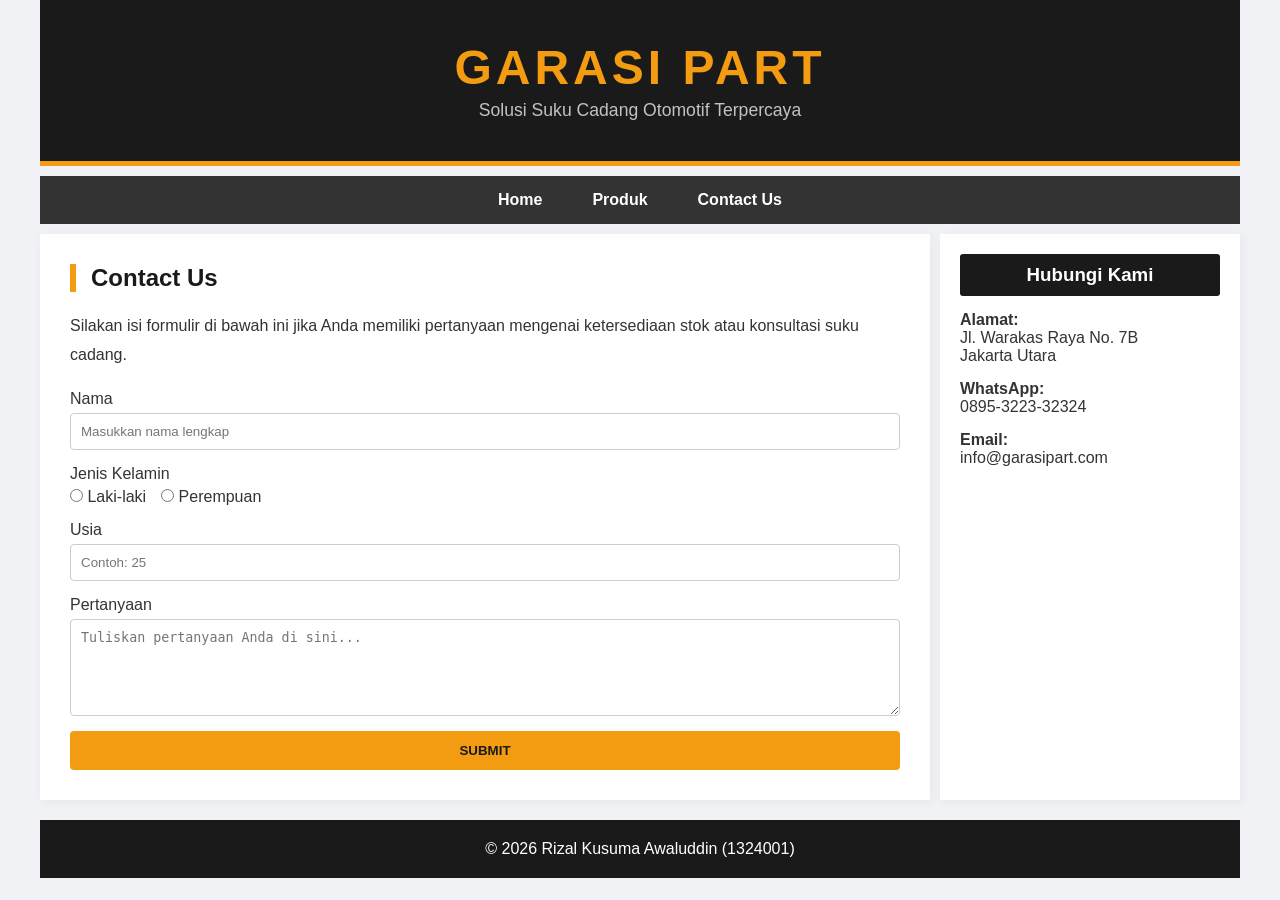
<file: contactus.html>
<!DOCTYPE html>
<html lang="id">
<head>
    <meta charset="UTF-8">
    <meta name="viewport" content="width=device-width, initial-scale=1.0">
    <title>Contact Us - Garasi Part</title>
    <link rel="stylesheet" href="style1.css">
    <style>
        /* Styling khusus untuk form agar terlihat rapi */
        .contact-form {
            display: flex;
            flex-direction: column;
            gap: 15px;
            margin-top: 20px;
        }
        .form-group {
            display: flex;
            flex-direction: column;
            gap: 5px;
        }
        .contact-form input[type="text"], 
        .contact-form input[type="number"], 
        .contact-form textarea {
            padding: 10px;
            border: 1px solid #ccc;
            border-radius: 4px;
            width: 100%;
        }
        .radio-group {
            display: flex;
            gap: 15px;
            align-items: center;
        }
        .btn-submit {
            background-color: #f39c12;
            color: #1a1a1a;
            padding: 12px;
            border: none;
            border-radius: 4px;
            font-weight: bold;
            cursor: pointer;
            text-transform: uppercase;
            transition: 0.3s;
        }
        .btn-submit:hover {
            background-color: #e67e22;
        }
    </style>
</head>
<body>

<div class="grid-container">
    <header>
        <h1>GARASI PART</h1>
        <p>Solusi Suku Cadang Otomotif Terpercaya</p>
    </header>

    <nav>
        <a href="index.html">Home</a>
        <a href="produk.html">Produk</a>
        <a href="contactus.html">Contact Us</a>
    </nav>

    <main>
        <h2>Contact Us</h2>
        <p>Silakan isi formulir di bawah ini jika Anda memiliki pertanyaan mengenai ketersediaan stok atau konsultasi suku cadang.</p>
        
        <form class="contact-form" action="#">
            <div class="form-group">
                <label for="nama">Nama</label>
                <input type="text" id="nama" name="nama" placeholder="Masukkan nama lengkap" required>
            </div>

            <div class="form-group">
                <label>Jenis Kelamin</label>
                <div class="radio-group">
                    <label><input type="radio" name="jk" value="Laki-laki" required> Laki-laki</label>
                    <label><input type="radio" name="jk" value="Perempuan"> Perempuan</label>
                </div>
            </div>

            <div class="form-group">
                <label for="usia">Usia</label>
                <input type="number" id="usia" name="usia" min="17" placeholder="Contoh: 25">
            </div>

            <div class="form-group">
                <label for="pertanyaan">Pertanyaan</label>
                <textarea id="pertanyaan" name="pertanyaan" rows="5" placeholder="Tuliskan pertanyaan Anda di sini..." required></textarea>
            </div>

            <button type="submit" class="btn-submit">Submit</button>
        </form>
    </main>

    <aside>
        <h3>Hubungi Kami</h3>
        <p><strong>Alamat:</strong><br>
        Jl. Warakas Raya No. 7B<br>
        Jakarta Utara</p>
        
        <p style="margin-top: 15px;"><strong>WhatsApp:</strong><br>
        0895-3223-32324</p>

        <p style="margin-top: 15px;"><strong>Email:</strong><br>
        info@garasipart.com</p>
    </aside>

    <footer>
        <p>&copy; 2026 Rizal Kusuma Awaluddin (1324001)</p>
    </footer>
</div>

</body>
</html>
</file>
<file: style1.css>
/* Reset Margin dan Padding */
* {
    margin: 0;
    padding: 0;
    box-sizing: border-box;
}

body {
    font-family: 'Segoe UI', Tahoma, Geneva, Verdana, sans-serif;
    background-color: #f0f2f5;
    color: #333;
}

/* Container Utama dengan CSS Grid Layout */
.grid-container {
    display: grid;
    grid-template-areas:
        'header header header'
        'nav nav nav'
        'main main sidebar'
        'footer footer footer';
    grid-template-columns: 1fr 1fr 300px;
    grid-gap: 10px;
    max-width: 1200px;
    margin: 0 auto;
}

/* Bagian Header - Garasi Part */
header {
    grid-area: header;
    background-color: #1a1a1a; /* Hitam pekat */
    color: #f39c12; /* Oranye khas otomotif */
    padding: 40px 20px;
    text-align: center;
    border-bottom: 5px solid #f39c12;
}

header h1 {
    font-size: 3rem;
    letter-spacing: 4px;
    text-transform: uppercase;
    margin-bottom: 5px;
}

header p {
    color: #bdc3c7;
    font-size: 1.1rem;
}

/* Navigasi */
nav {
    grid-area: nav;
    background-color: #333;
    display: flex;
    justify-content: center;
}

nav a {
    color: white;
    padding: 15px 25px;
    text-decoration: none;
    font-weight: bold;
    transition: 0.3s;
}

nav a:hover {
    background-color: #f39c12;
    color: #1a1a1a;
}

/* Konten Utama */
main {
    grid-area: main;
    background-color: #fff;
    padding: 30px;
    min-height: 400px;
    box-shadow: 2px 2px 10px rgba(0,0,0,0.05);
}

main h2 {
    color: #1a1a1a;
    border-left: 6px solid #f39c12;
    padding-left: 15px;
    margin-bottom: 20px;
}

main p {
    margin-bottom: 15px;
    line-height: 1.8;
}

/* Sidebar */
aside {
    grid-area: sidebar;
    background-color: #fff;
    padding: 20px;
    box-shadow: 2px 2px 10px rgba(0,0,0,0.05);
}

aside h3 {
    background-color: #1a1a1a;
    color: #fff;
    padding: 10px;
    margin-bottom: 15px;
    text-align: center;
    border-radius: 3px;
}

aside ul {
    list-style: none;
}

aside ul li {
    padding: 10px 0;
    border-bottom: 1px solid #eee;
}

/* Footer Sesuai Instruksi Tugas */
footer {
    grid-area: footer;
    background-color: #1a1a1a;
    color: #fff;
    text-align: center;
    padding: 20px;
    margin-top: 10px;
}

/* Pengaturan Responsif untuk Layar Kecil */
@media screen and (max-width: 768px) {
    .grid-container {
        grid-template-areas:
            'header'
            'nav'
            'main'
            'sidebar'
            'footer';
        grid-template-columns: 1fr;
    }
}
#category-list li {
    cursor: pointer;
    transition: 0.3s;
}

#category-list li:hover {
    background-color: #f39c12;
    color: white;
    padding-left: 10px;
}

/* Class untuk menyembunyikan elemen */
.filterDiv {
    display: none; 
}

/* Class untuk memunculkan elemen */
.show {
    display: table-row;
}
</file>
